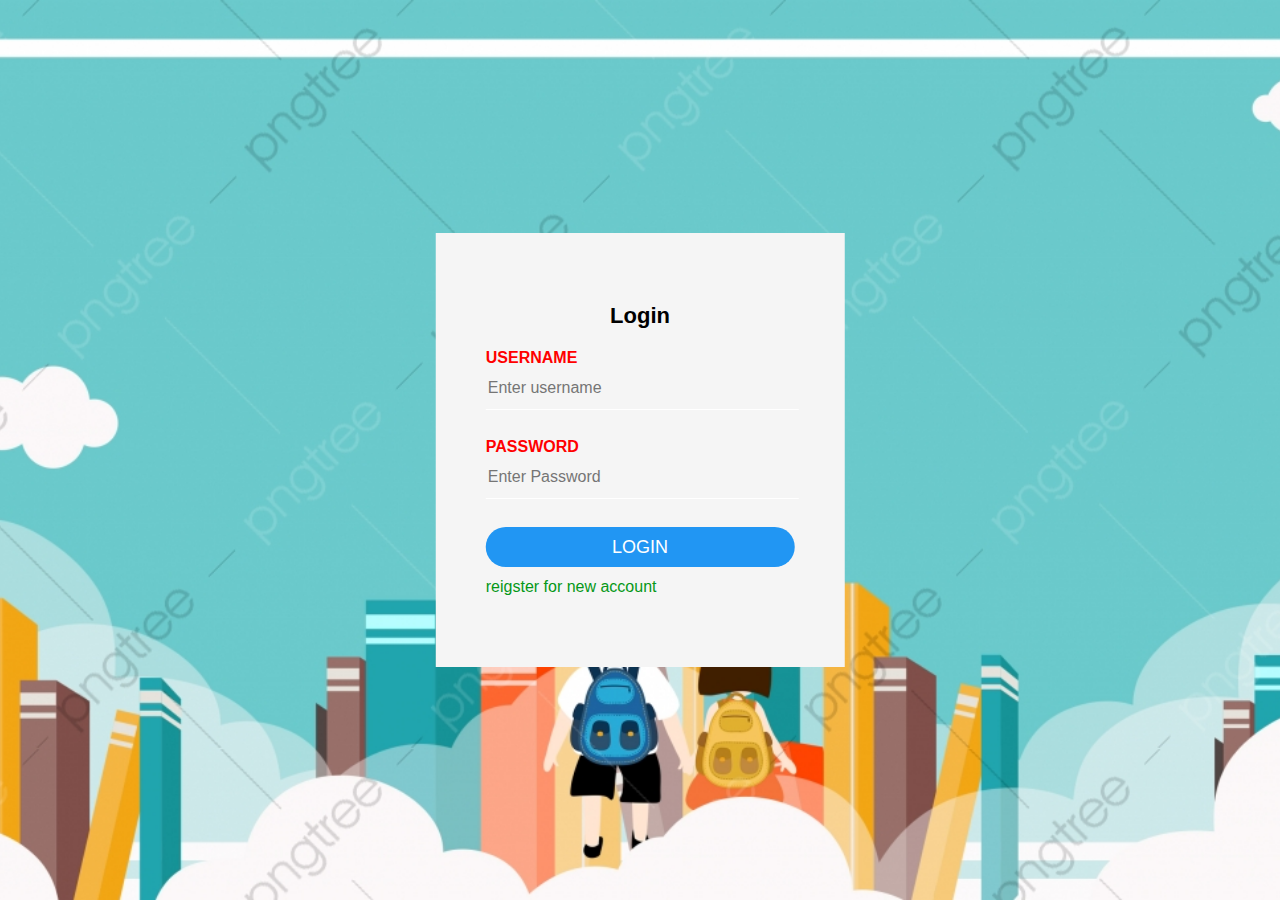
<file: index.html>
<!DOCTYPE html>
<html>
<head>
    <title>FORMS</title>
    <link rel="stylesheet" type="text/css" href="style.css">
    <link href="https://fonts.googleapis.com/css2?family=Poppins:wght@400;600;700;900&display=swap" rel="stylesheet">
</head>
<body>

<form action="index.php" method="POST">
        
    <div class="box">
       
        <h1><b>Login</b></h1>

        
          <label for="name"><b>USERNAME</b></label>
          <input type="text" placeholder="Enter username" name="name" id="name" required><br><br>
      
          <label for="password"><b>PASSWORD</b></label>
          <input type="password" placeholder="Enter Password" name="password" id="password" required><br><br>
      
          <input type="submit" name="login" value="LOGIN">
          <br>
          <a href="reg.html">reigster for new account</a>
        </div>
         
      </form>
  

      
</body>
</html>
</file>
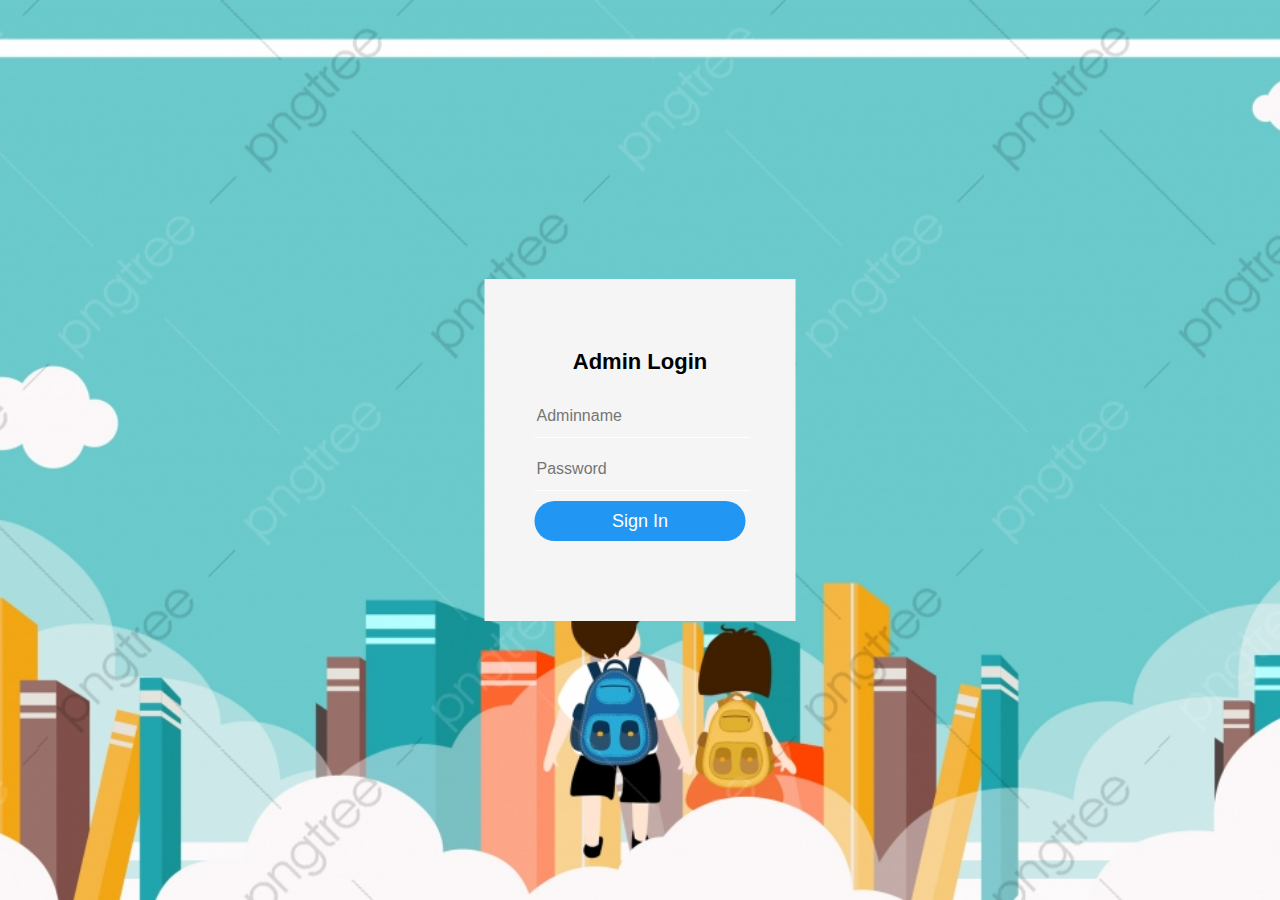
<file: admin.html>
<!DOCTYPE html>
<html lang="en">
  
<head>
    <meta charset="UTF-8">
    <link rel="stylesheet" type="text/css" href="style.css">
    <link href="https://fonts.googleapis.com/css2?family=Poppins:wght@400;600;700;900&display=swap" rel="stylesheet">
    <meta name="viewport" content="width=device-width, initial-scale=1.0">
    <meta http-equiv="X-UA-Compatible" content="ie=edge">
    <title>Admin Login</title>
</head>
  
<body>
    <form action="validate.php" method="post">
        <div class="box">
            <h1>Admin Login</h1>
  
            <div class="textbox">
                <i class="fa fa-user" aria-hidden="true"></i>
                <input type="text" placeholder="Adminname"
                         name="adminname" value="">
            </div>
  
            <div class="textbox">
                <i class="fa fa-lock" aria-hidden="true"></i>
                <input type="password" placeholder="Password"
                         name="password" value="">
            </div>
  
            <input class="button" type="submit"
                     name="login" value="Sign In">
        </div>
    </form>
</body>
  
</html>
</file>
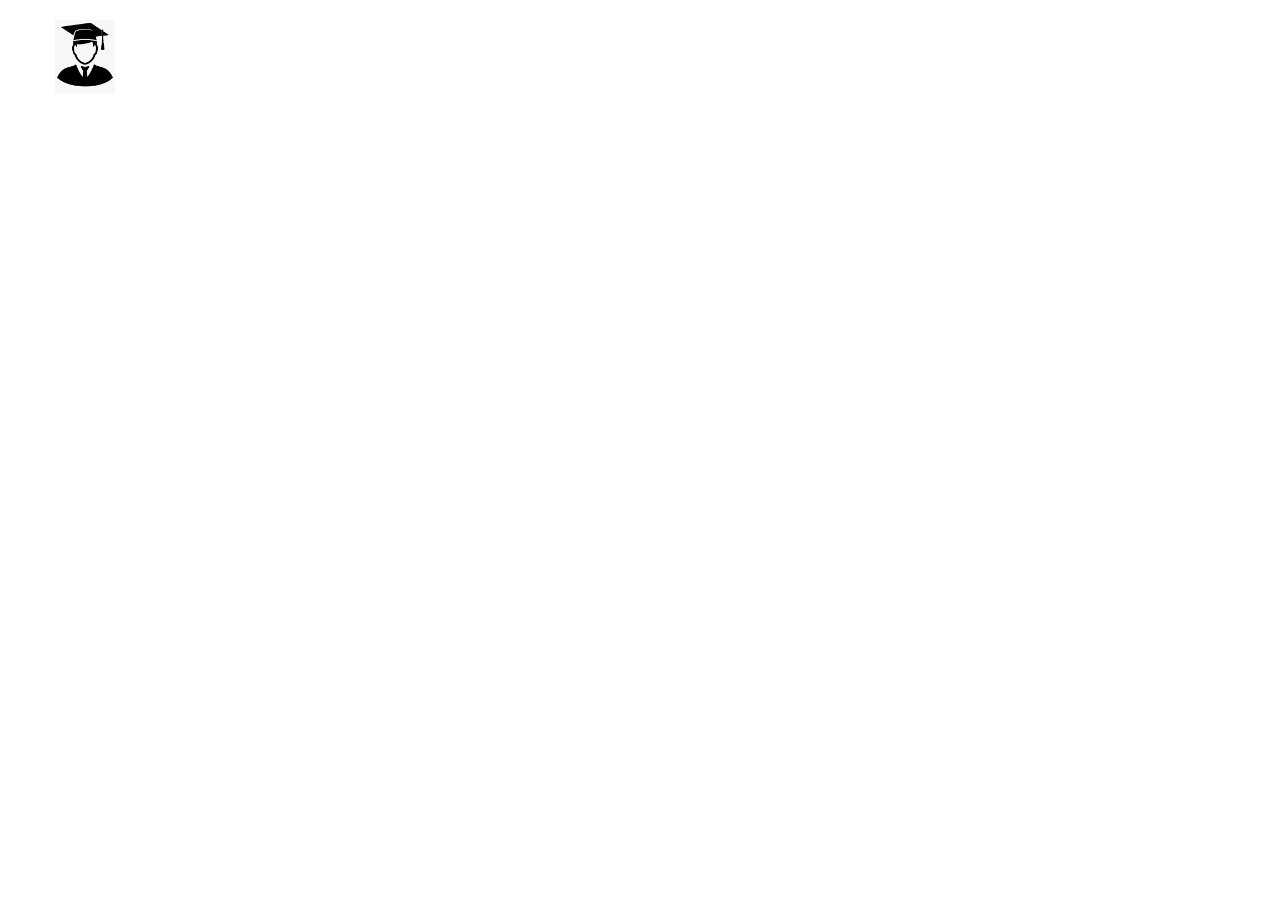
<file: adminhome.html>
<!DOCTYPE html>
<!--Code by Divinector (www.divinectorweb.com)-->
<html lang="en">
<head>
    <meta charset="UTF-8">
    <title>STUDENT INFO</title>
    <link href="https://fonts.googleapis.com/css2?family=Poppins:wght@400;600;700;900&display=swap" rel="stylesheet">
    <link rel="stylesheet" href="home.css">    
</head>
<body>
    <header>
    <div class="wrapper">
        <div class="logo">
      
            <img src="logo.png" alt=""><h1 id="letter">&nbsp STUDENT INFO</h1>
            
        </div>
<ul class="nav-area">
<li><a href="adminstu.html">Student details</a></li>
<li><a href="adminmark.html">Marks</a></li>
<li><a href="web.html">Logout</a></li>
</ul>
</div>
<div class="welcome-text">
        
    </div>
</header>

</body>
</html>
</file>
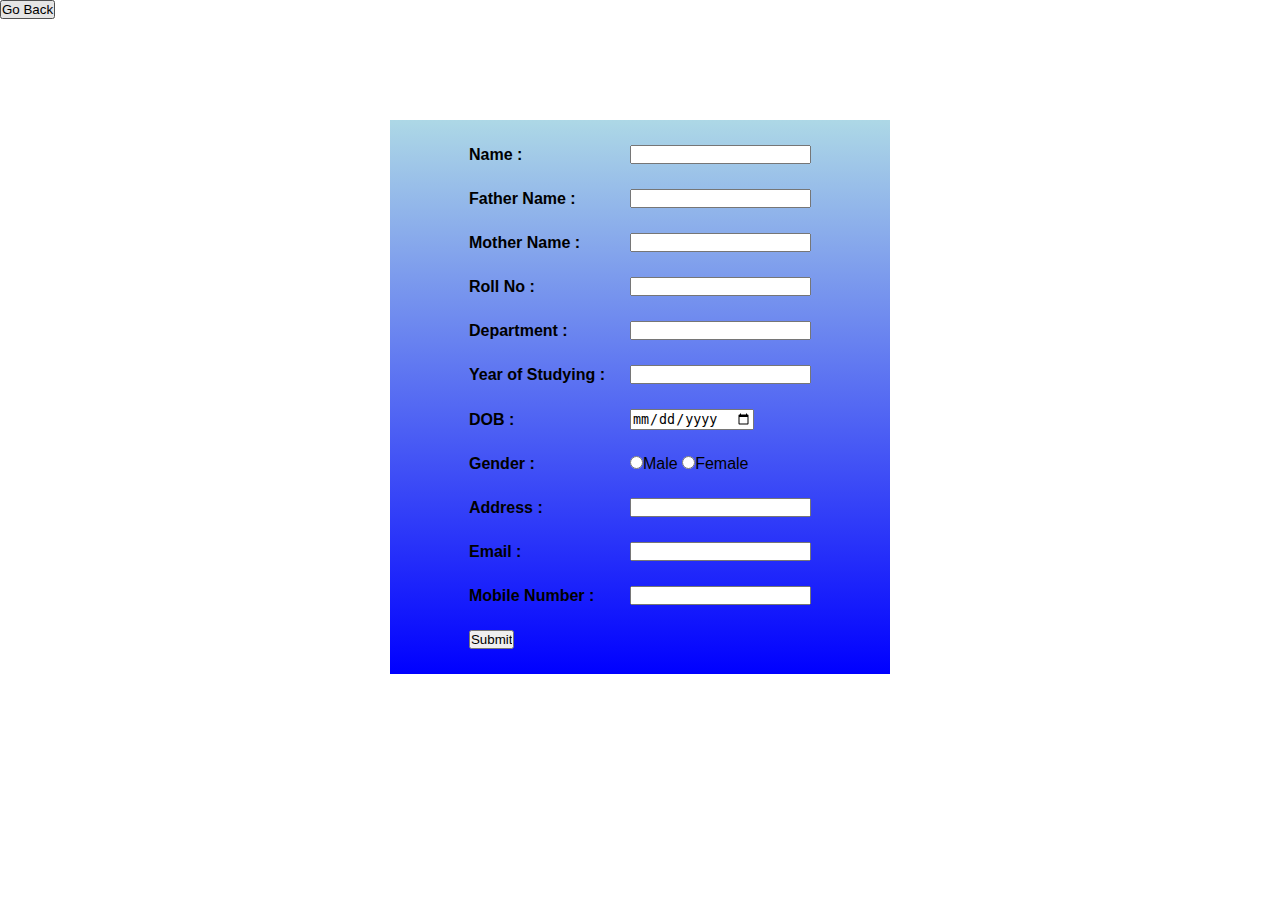
<file: adminstu.html>
<html>
    <head>
        <title> STUDENT DETAILS </title>
        
        <meta charset="UTF-8">
        <meta name="viewport" content="width=device-width, initial-scale=1.0">
        <link rel="stylesheet" href="home.css">    
    <style>
         body {
            background-image: url('https://www.stoodnt.com/blog/wp-content/uploads/2019/05/Masters-in-Management-Information-Services.jpg');
            background-repeat: no-repeat;
    background-attachment: fixed;
    background-size: cover;
    height: 100vh;
    -webkit-background-size: cover;
    background-size: cover;
    background-position: center center;
    position: relative;
}
form{
    background-image: linear-gradient(180deg, lightblue, blue);
    width:500px;
    margin-top:5%;
    margin-bottom:12%;
}
ul {
    list-style-type: none;
   display:inline-block center;
   padding:10px 20px;
   font-size:17px;
   border:none;
   border-radius:5px;
   color:#fff;
   cursor:pointer;

}
table {
    border-spacing: 25px;
  }

    </style>
    </head>

    <body>
        <button onclick="history.back()">Go Back</button>
        <center>
            <h1> STUDENT DETAILS </h1>
 
         <form action="adminstu.php" method="POST">
           
          <table>
           <tr>
            <td><b>Name :</b></td>
            <td><input type="text" name="name" required></td>
           </tr>
           <tr>
            <td><b>Father Name :</b></td>
            <td><input type="text" name="fathername" required></td>
           </tr>
           <tr>
            <td><b>Mother Name :</b></td>
            <td><input type="text" name="mothername" required></td>
           </tr>
           <tr>
            <td><b>Roll No :</b></td>
            <td><input type="text" name="rollno" required></td>
           </tr>
           <tr>
            <td><b>Department :</b></td>
            <td><input type="text" name="department" required></td>
           </tr>
           <tr>
            <td><b>Year of Studying :</b></td>
            <td><input type="text" name="yearofstudying" required></td>
           </tr>
           <tr>
            <td><b>DOB :</b></td>
            <td><input type="date" name="DOB" required></td>
           </tr>
           <tr>
            <td><b>Gender :</b></td>
            <td>
             <input type="radio" name="gender" value="m" >Male
             <input type="radio" name="gender" value="f" >Female
            </td>
           </tr>
           <tr>
            <td><b>Address :</b></td>
            <td><input type="text" name="address" required></td>
           </tr>
           <tr>
            <td><b>Email :</b></td>
            <td><input type="email" name="email" required></td>
           </tr> 
           <tr>
            <td><b>Mobile Number :</b></td>
            <td><input type="text" name="mobilenumber" required></td>
           </tr>
           <tr><center>
            <td><input type="submit" value="Submit" name="submit"></td></center>
           </tr>
          </table>
         </form>
        </center>
        </body>
        </html>
</file>
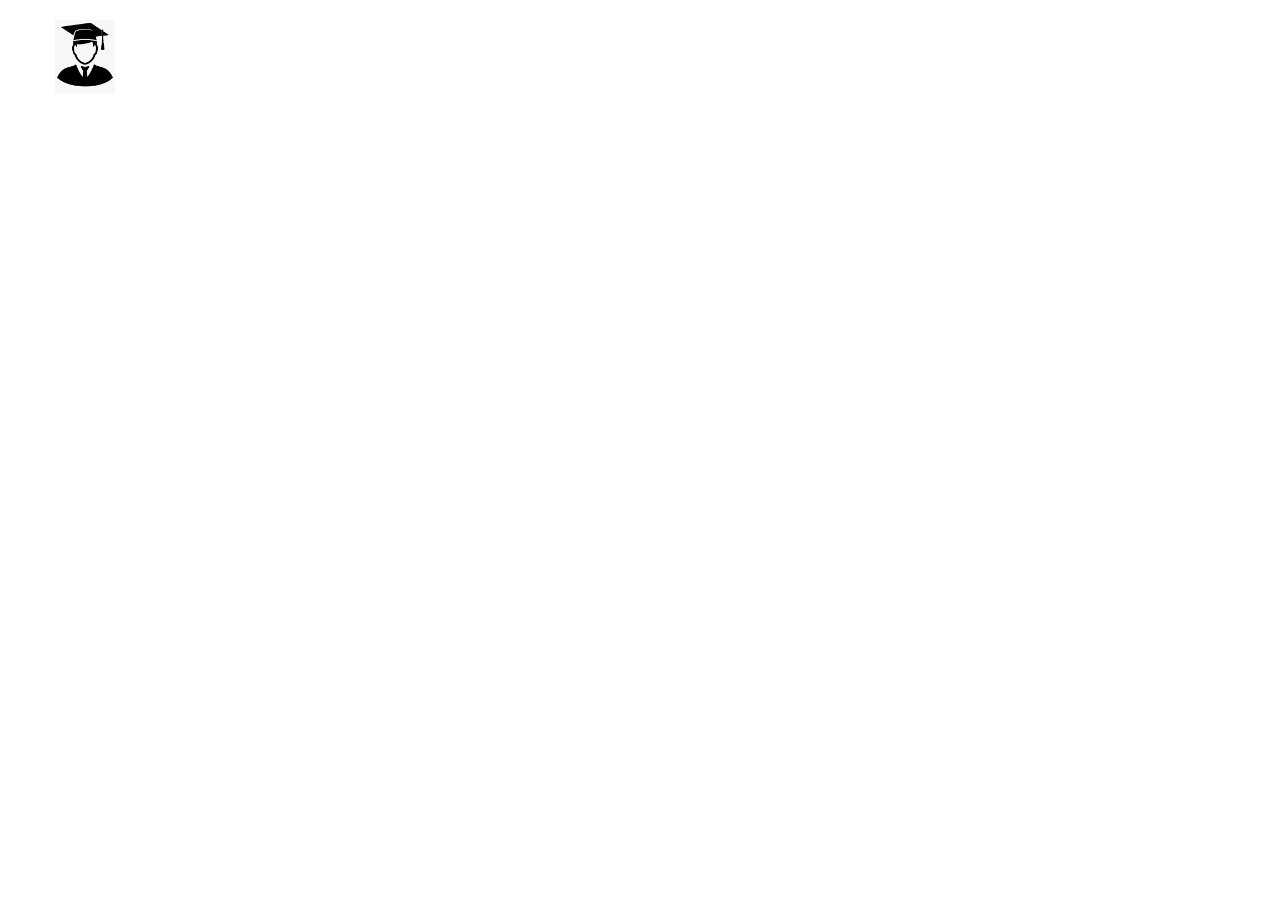
<file: home.html>
<!DOCTYPE html>
<!--Code by Divinector (www.divinectorweb.com)-->
<html lang="en">
<head>
    <meta charset="UTF-8">
    <title>STUDENT INFO</title>
    <link href="https://fonts.googleapis.com/css2?family=Poppins:wght@400;600;700;900&display=swap" rel="stylesheet">
    <link rel="stylesheet" href="home.css">    
</head>
<body>
    <header>
    <div class="wrapper">
        <div class="logo">
      
            <img src="logo.png" alt=""><h1 id="letter">&nbsp STUDENT INFO</h1>
            
        </div>
<ul class="nav-area">
<li><a href="home.html">Home</a></li>
<li><a href="student_detail.html">Student details</a></li>
<li><a href="mark.html">Marks</a></li>
<li><a href="web.html">Logout</a></li>
</ul>
</div>
<div class="welcome-text">
        
    </div>
</header>

</body>
</html>
</file>
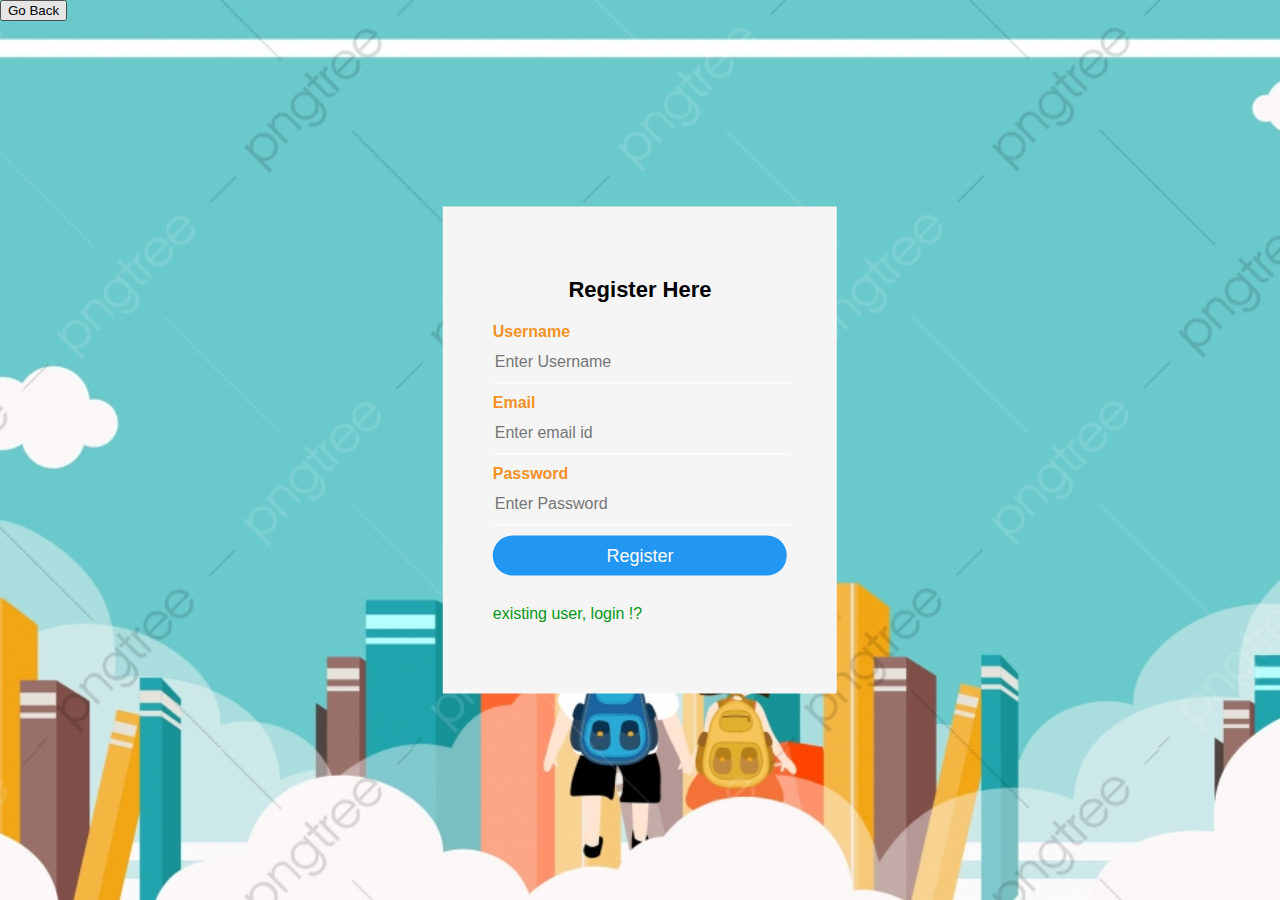
<file: reg.html>
<!DOCTYPE html>
<head>
<title>REGISTRATION FORM </title>
    <link rel="stylesheet" type="text/css" href="style.css">
    <link href="https://fonts.googleapis.com/css2?family=Poppins:wght@400;600;700;900&display=swap" rel="stylesheet">
<body>
    <button onclick="history.back()">Go Back</button>

    <div class="box">

        <h1>Register Here</h1>

        <form name="myform2" action="reg.php" method="POST">

            <p>Username</p>
            <input type="text" name="username" placeholder="Enter Username" required="">

            <p>Email</p>
            <input type="text" name="email" placeholder="Enter email id" required="">

            <p>Password</p>
            <input type="password" name="password" placeholder="Enter Password" required="">

    


            <input type="submit" name="" value="Register">

            <br><br>
            <a href="index.html">existing user, login !?</a>
        </form>
        
    </div>

</body>
</head>
</html>
</file>
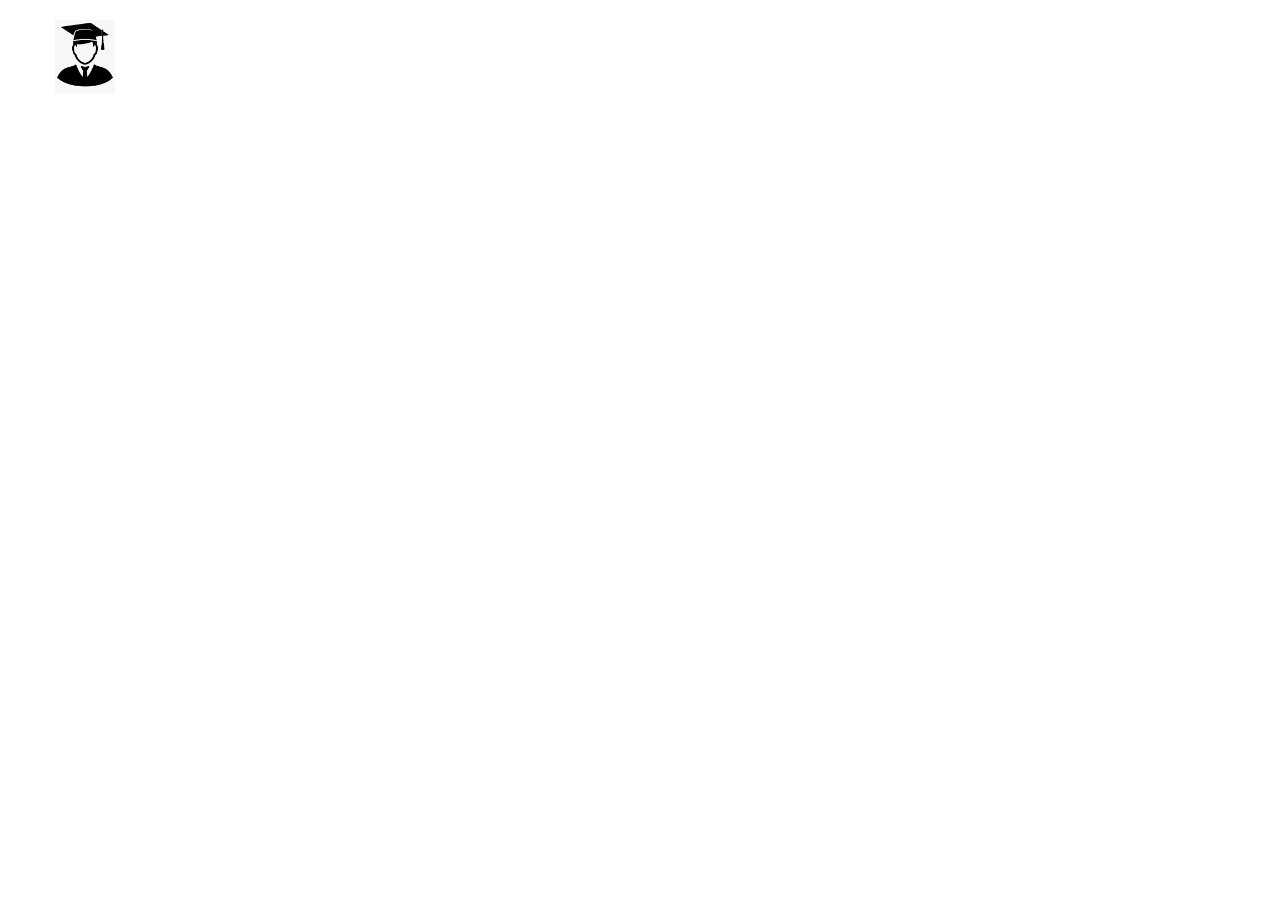
<file: web.html>
<!DOCTYPE html>
<!--Code by Divinector (www.divinectorweb.com)-->
<html lang="en">
<head>
    <meta charset="UTF-8">
    <title>STUDENT INFO</title>
    <link href="https://fonts.googleapis.com/css2?family=Poppins:wght@400;600;700;900&display=swap" rel="stylesheet">
    <link rel="stylesheet" href="home.css">    
</head>
<body>
    <header>
    <div class="wrapper">
        <div class="logo">
      
            <img src="logo.png" alt=""><h1 id="letter">&nbsp STUDENT INFO</h1>
            
        </div>
<ul class="nav-area">
<li><a href="reg.html">Register</a></li>
<li><a href="index.html">Login</a></li>
<li><a href="admin.html">Admin</a></li>
</ul>
</div>
<div class="welcome-text">
        
    </div>
</header>

</body>
</html>
</file>
<file: style.css>
body{
  margin: 0;
  padding: 0;
  background: url(pic.jpg)no-repeat center center fixed;
  -webkit-background-size: cover;
  -moz-background-size: cover;
  -o-background-size: cover;
  font-family: sans-serif;
}

.box{


  background: #f5f5f5;
  color: red;
  top: 50%;
  left: 50%;
  position: absolute;
  transform: translate(-50%,-50%);
  box-sizing: border-box;
  padding: 70px 50px;
}



.user{
  width: 100px;
  height: 100px;
  position: absolute;
  top: -50px;
  left: calc(50% - 50px);
}

h1{
  margin: 0;
  padding: 0 0 20px;
  text-align: center;
  font-size: 22px;
  color: black;
}

p{
  color: #f49126;
  margin: 0;
  padding: 0;
  font-weight: bold;
}

input{
  width: 100%;
  margin-bottom: 10px;
}

input[type="text"], input[type="password"] ,input[type="email"]
{
  border: none;
  border-bottom: 1px solid #fff;
  background: transparent;
  outline: none;
  height: 40px;
  color: #673ab7;
  font-size: 16px;
}

input[type="submit"]
{
  border: none;
  outline: none;
  height: 40px;
  background: #2196f3;
  color: #fff;
  font-size: 18px;
  border-radius: 20px;

}


input[type="submit"]:hover
{
  cursor: pointer;
  background: #0097a7;
}

a
{
  text-decoration: none;
  font-size: 16px;
  line-height: 20px;
  color: #069818;
}


a:hover
{
  color: red;
}
</file>
<file: home.css>
* {
	margin: 0;
	padding: 0;
}
body {
	font-family: 'Poppins', sans-serif;
}
h1{
    color:#fff;
}
.wrapper {
	width: 1170px;
	margin: auto;
}
header {
    background-image: url('https://www.stoodnt.com/blog/wp-content/uploads/2019/05/Masters-in-Management-Information-Services.jpg');
    background-repeat: no-repeat;
    background-attachment: fixed;
    background-size: cover;
	height: 100vh;
	-webkit-background-size: cover;
	background-size: cover;
	background-position: center center;
	position: relative;
}
.nav-area {
	float: right;
	list-style: none;
	margin-top: 30px;
}
.nav-area li {
	display: inline-block;
}
.nav-area li a {
	color: #fff;
	text-decoration: none;
	padding: 5px 20px;
	font-family: poppins;
	font-size: 16px;
	text-transform: uppercase;
}
.nav-area li a:hover {
	background: #fff;
	color: #333;
}
.logo {
	float: left;
}
.logo img {
	width: 60px;

    margin-top: 20px;
}
#letter{
    float:right;
    font-size:250%;
    font-style:Segoe Print;
    margin-top: 20px;
}
.welcome-text {
	position: absolute;
	width: 600px;
	height: 300px;
	margin: 20% 30%;
	text-align: center;
}
.welcome-text h1 {
	text-align: center;
	color: #fff;
	text-transform: uppercase;
	font-size: 60px;
}
.welcome-text a {
	border: 1px solid #fff;
	padding: 10px 25px;
	text-decoration: none;
	text-transform: uppercase;
	font-size: 14px;
	margin-top: 20px;
	display: inline-block;
	color: #333;
}
.welcome-text a:hover {
	background: #fff;
	color: #fff;
}
/*resposive*/

@media (max-width:600px) {
	.wrapper {
		width: 100%;
	}
	.logo {
		float: none;
		width: 50%;
		text-align: center;
		margin: auto;
	}
	img {
		width: auto ;
	}
	.nav-area {
		float: none;
		margin-top: 0;
	}
	.nav-area li a {
		padding: 5px;
		font-size: 11px;
	}
	.nav-area {
		text-align: center;
	}
	.welcome-text {
		width: 100%;
		height: auto;
		margin: 30% 0;
	}
	.welcome-text h1 {
		font-size: 30px;
	}
}
</file>
